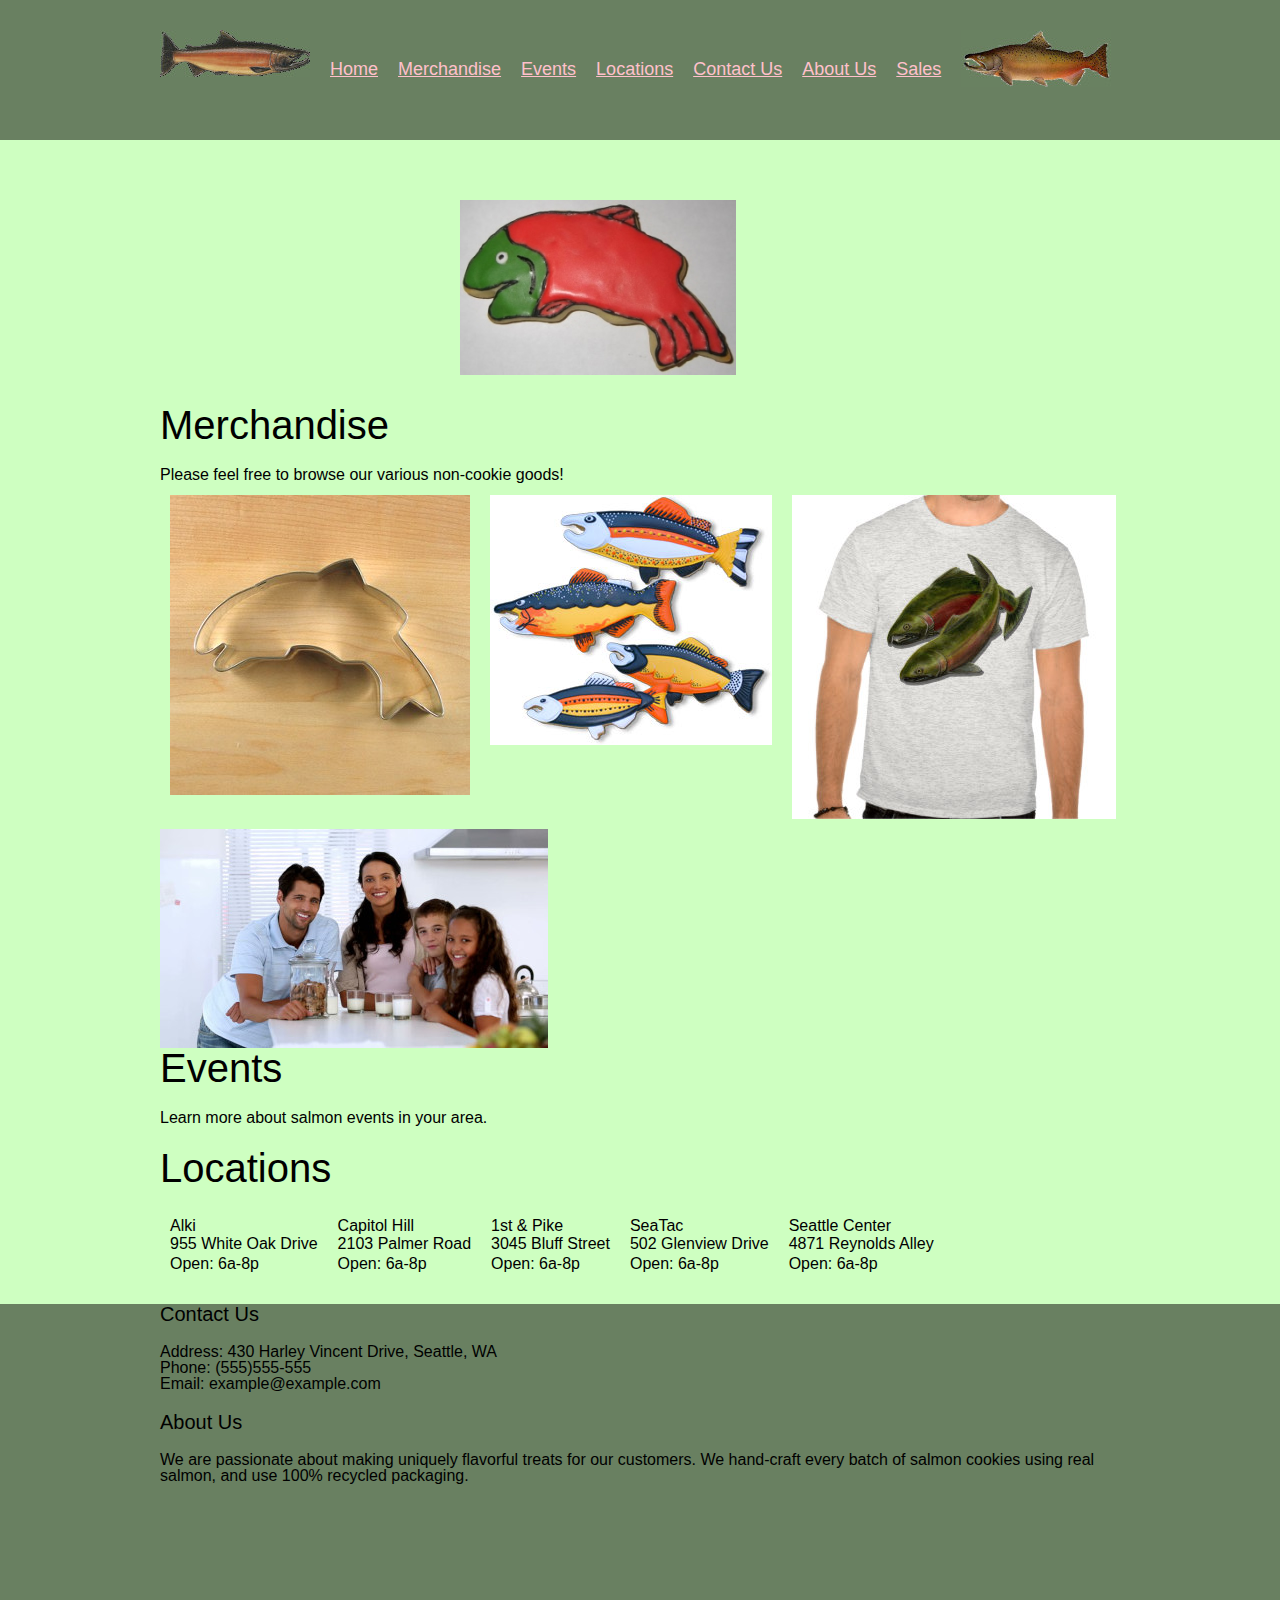
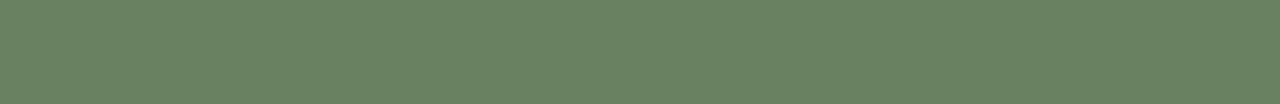
<file: index.html>
<!DOCTYPE html>
<html>

  <head>
    <title>Pat's Salmon Cookies</title>
    <link rel="stylesheet" href="css/reset.css">
    <link rel="stylesheet" href="css/style.css">
  </head>

  <body>

    <header>
      <section class="header-inner">
          <!-- salmon 787x246-->
          <img id="salmon" src="img/salmon.jpg" alt="A drawing of a salmon" title="Salmon are delicious and nutritious!">
          <nav>
              <ul>
                <li><a href="index.html">Home</a></li>
                <li><a href="index.html#merchandise">Merchandise</a></li>
                <li><a href="index.html#events">Events</a></li>
                <li><a href="index.html#locations">Locations</a></li>
                <li><a href="index.html#contact-us">Contact Us</a></li>
                <li><a href="index.html#about-us">About Us</a></li>
                <li><a href="sales.html">Sales</a></li>
              </ul>
            </nav>
          <!-- chinook 483x183-->
          <img src="img/chinook.jpg" alt="A drawing of a chinook" title="Chinook are delicious and nutritious!">
      </section>
    </header>

    <main>
      <section class="main-inner">
        <section>
          <!-- cookie 276x175 -->
          <img class="hero" src="img/frosted-cookie.jpg">
        </section>

        <section id="merchandise">
          <h2>Merchandise</h2>
          <p>Please feel free to browse our various non-cookie goods! </p>
          <ul>
            <!-- cutter 300x300-->
            <li><img src="img/cutter.jpeg"></li>
            <!-- fish 282x250-->
            <li><img src="img/fish.jpg"></li>
            <!-- shirt 324x324-->
            <li><img src="img/shirt.jpg"></li>
          </ul>
        </section>

        <section id="events">
          <!-- family 852.480 -->
          <img src="img/family.jpg">
          <h2>Events</h2>
          <p>Learn more about salmon events in your area. </p>
        </section>

        <section id="locations">
          <h2>Locations</h2>
          <ul>
            <li>Alki
              <p>955 White Oak Drive</p>
              <p>Open: 6a-8p</p>
            </li>
            <li>Capitol Hill
              <p>2103  Palmer Road</p>
              <p>Open: 6a-8p</p>
            </li>
            <li>1st & Pike
              <p>3045  Bluff Street</p>
              <p>Open: 6a-8p</p>
            </li>
            <li>SeaTac
              <p>502  Glenview Drive</p>
              <p>Open: 6a-8p</p>
            </li>
            <li>Seattle Center
              <p>4871  Reynolds Alley</p>
              <p>Open: 6a-8p</p>
            </li>
          </ul>
        </section>
      </section>
    </main>

    <footer>
      <section class="footer-inner">
        <ul>
          <li>
            <h2 id="contact-us">Contact Us</h2>
            <p>Address: 430  Harley Vincent Drive, Seattle, WA</p>
            <p>Phone: (555)555-555</p>
            <p>Email: example@example.com</p>
          </li> 
          <li>
            <h2 id="about-us">About Us</h2>
            <p>We are passionate about making uniquely flavorful treats for our customers. We hand-craft every batch of salmon cookies using real salmon, and use 100% recycled packaging.</p>
          </li>   
        </ul>
      </section>
    </footer>
  </body>
</html>
</file>
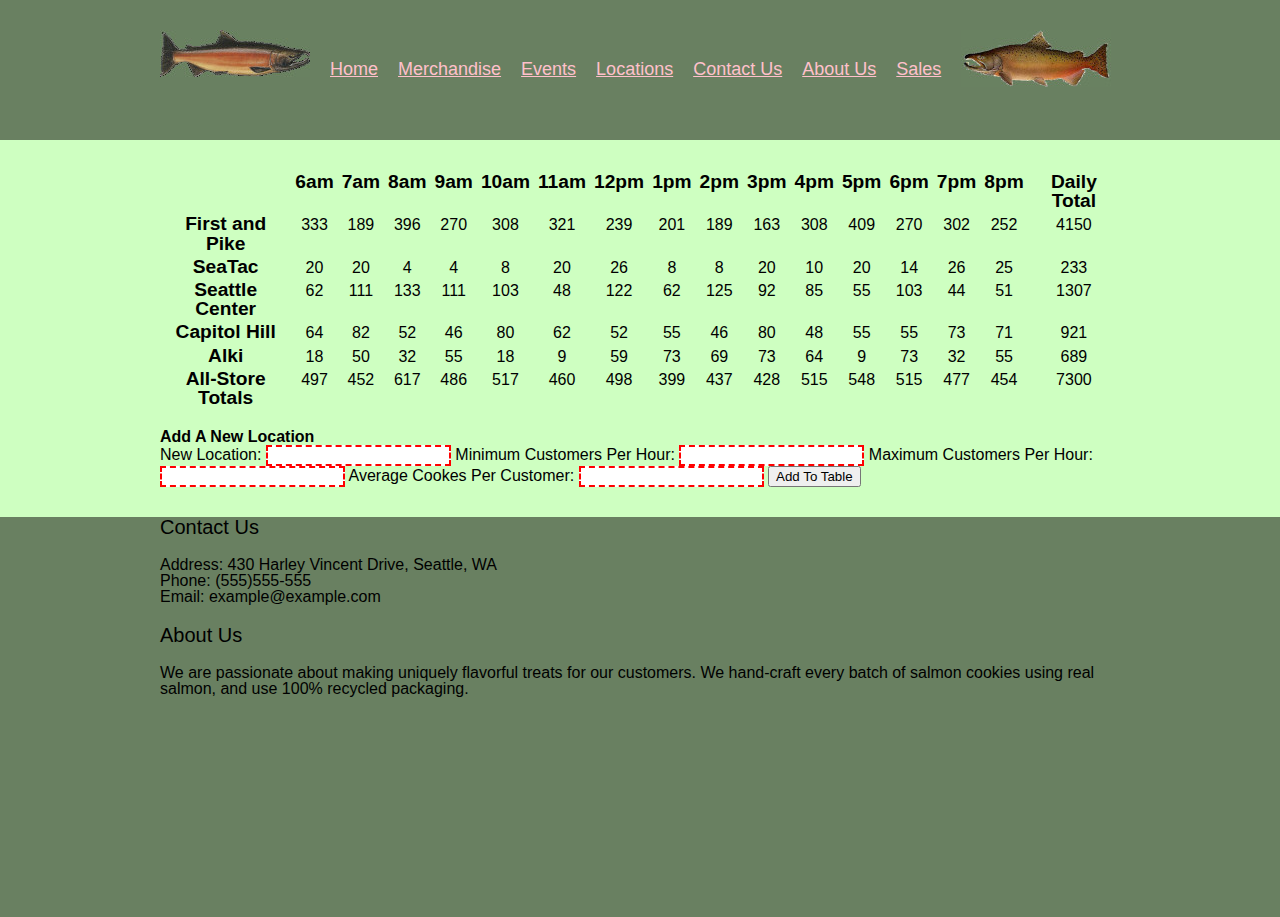
<file: sales.html>
<!DOCTYPE html>
<html>

  <head>

    <title>Sales Page</title>
    <link rel="stylesheet" href="css/reset.css">
    <link rel="stylesheet" href="css/style.css">
  </head>

  <body>

    <header>
        <section class="header-inner">
            <!-- salmon 787x246-->
            <img id="salmon" src="img/salmon.jpg" alt="A drawing of a salmon" title="Salmon are delicious and nutritious!">
            <nav>
                <ul>
                    <li><a href="index.html">Home</a></li>
                    <li><a href="index.html#merchandise">Merchandise</a></li>
                    <li><a href="index.html#events">Events</a></li>
                    <li><a href="index.html#locations">Locations</a></li>
                    <li><a href="sales.html#contact-us">Contact Us</a></li>
                    <li><a href="sales.html#about-us">About Us</a></li>
                    <li><a href="sales.html">Sales</a></li>
                </ul>
              </nav>
            <!-- chinook 483x183-->
            <img src="img/chinook.jpg" alt="A drawing of a chinook" title="Chinook are delicious and nutritious!">
        </section>
      </header>

    <main>
      <table id="cookieSalesTable"></table>

       <form id="new-location-form">
        <fieldset>

          <legend>Add A New Location</legend>
          
          <label for="location">New Location:</label>
          <input name="location" type="text" required>

          <label for="minCustPerHr">Minimum Customers Per Hour:</label>
          <input name="minCustPerHr" type="text" required pattern="[0-9]*">
          
          <label for="maxCustPerHr">Maximum Customers Per Hour:</label>
          <input name="maxCustPerHr" type="text" required pattern="[0-9]*">

          <label for="avgCookiePerCust">Average Cookes Per Customer:</label>
          <input name="avgCookiePerCust" type="text" required pattern="[0-9]*|[0-9]+(\.[0-9]*)">
          
          <button>Add To Table</button>

        </fieldset>
      </form>
    </main>

    <footer>
        <ul>
          <li>
            <li>
              <h2 id="contact-us">Contact Us</h2>
              <p>Address: 430  Harley Vincent Drive, Seattle, WA</p>
              <p>Phone: (555)555-555</p>
              <p>Email: example@example.com</p>
            </li> 
            <li>
              <h2 id="about-us">About Us</h2>
              <p>We are passionate about making uniquely flavorful treats for our customers. We hand-craft every batch of salmon cookies using real salmon, and use 100% recycled packaging.</p>
            </li>   
        </ul>
      </footer>
    <script src="js/app.js"></script>
  </body>
</html>
</file>
<file: css/style.css>
/* general */
body {
	font-family: Arial, Helvetica, sans-serif;
	background:#ceffc1;
}

h2 {
	font-size: 40px;
	margin-bottom: 20px;
}

a {
	color: #ffc0cb;
}

p:last-child {
	margin-bottom: 20px;
}

header {
  background: #698061;
  height: 140px;
}

main {
  width: 960px;
	margin: 30px auto;
}

footer {
  height: 400px;
  background: #698061;
	clear: left;
}

/* end general */

/* header-inner */
.header-inner {
  width: 960px;
	margin: 0 auto;
}

.header-inner img {
  float: left;
  margin: 30px auto;
	box-sizing: border-box;
}

.header-inner li {
  float: left;
  color: #fff;
	margin-left: 20px;
	margin-top: 60px;
	font-size: 18px;
}

.header-inner li:last-child {
	margin-right: 20px;
}
/* end header-inner */

/* main */
main li {
  float: left;
  margin: 10px 10px;
}

main li:last-child {
  margin-right: 0px;
}

main section {
	float: left;
	margin: 0 auto;
}

main section img {
  float: left;
  margin-right: 30px;
}

main img.hero {
	margin: 30px 300px;
}

main section img:last-child {
	margin-right: 0px;
}

main section h2 {
	margin-bottom: 20px;
}

main section p {
  line-height: 20px;
}
/* end main */

/* footer */
footer h2 {
	font-size: 20px;
}

footer ul{
	width: 960px;
  margin: 0 auto;
}
/* end footer */

/* form */
form {
	margin: 20px auto;
}

legend  {
	block-size: auto;
	font-weight: bold;
}

input:invalid {
  border: 2px dashed red;
}

input:valid {
  border: 2px solid black;
}
/* end form */

/* table */
td {
  text-align: center;
	margin: 5px 5px;
}

th {
	font-weight: bold;
	font-size: 120%;
	padding: 2px 4px;
}
/* end table */
</file>
